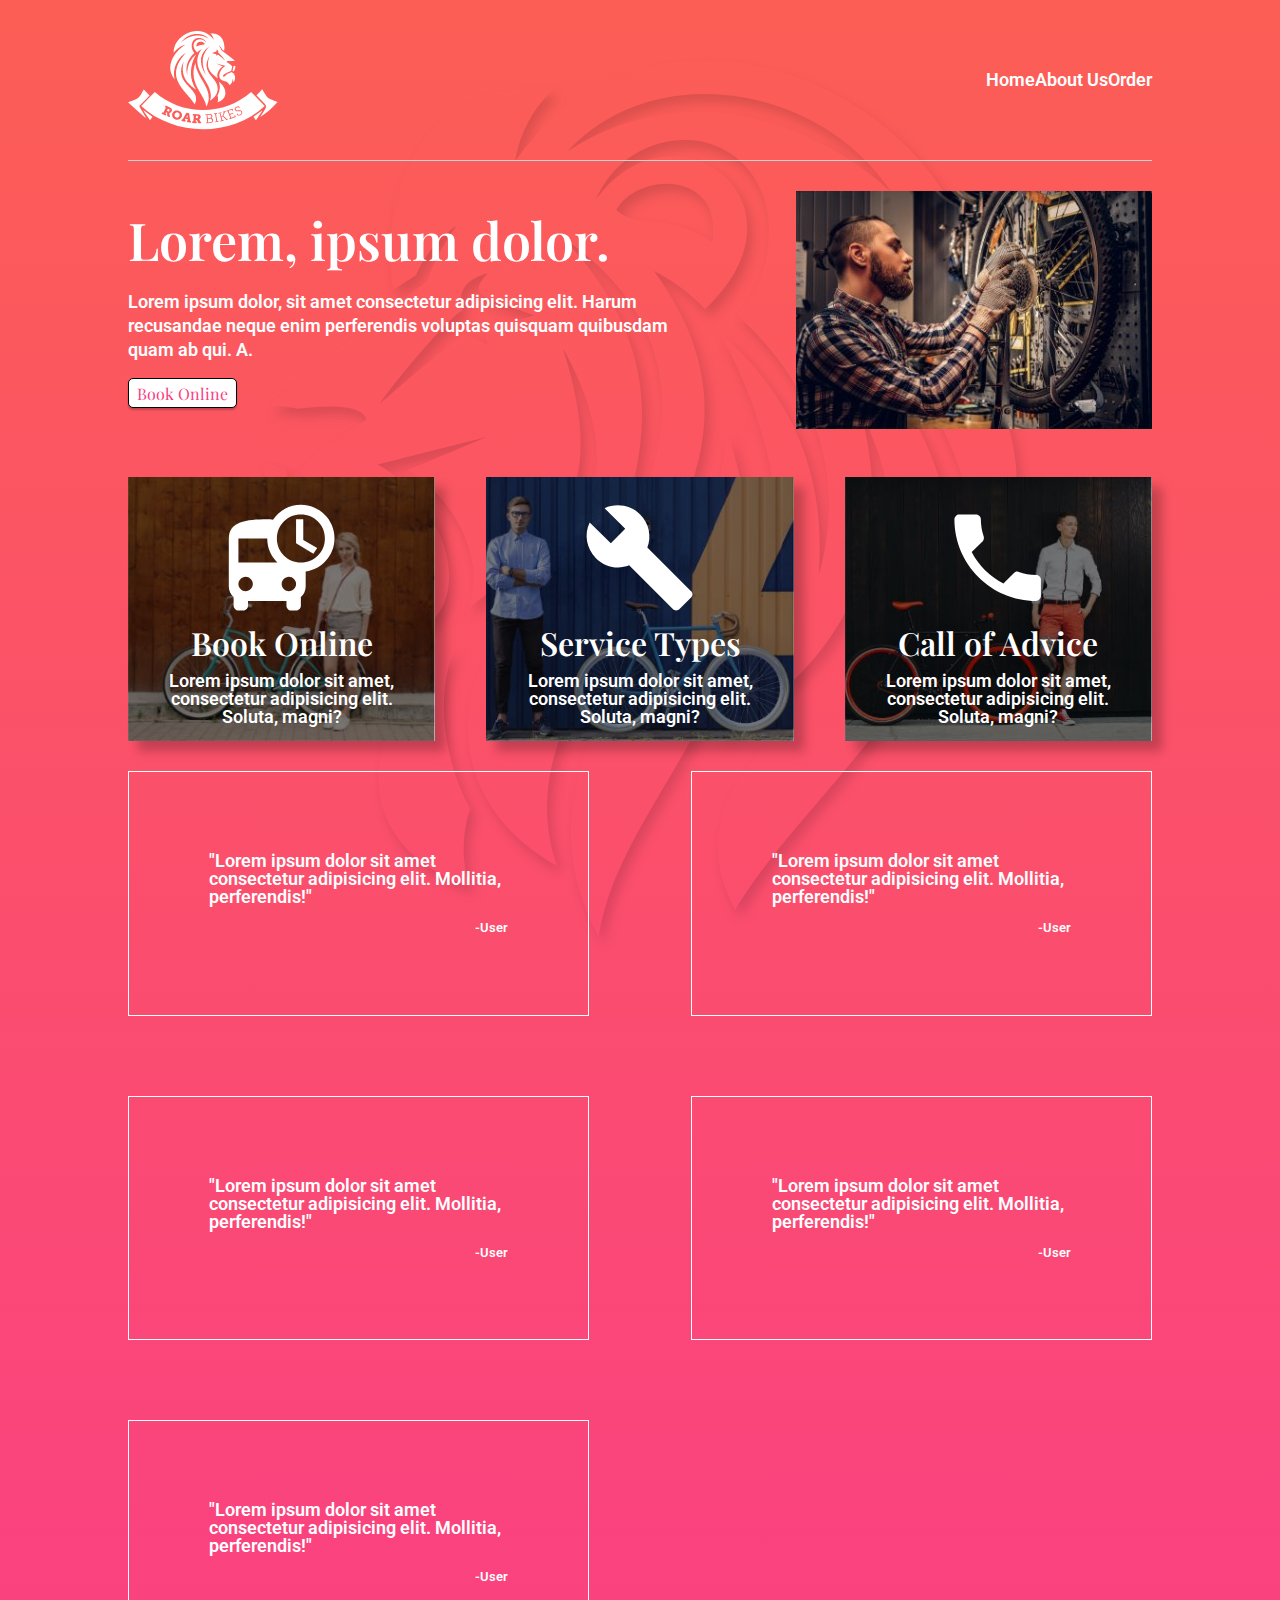
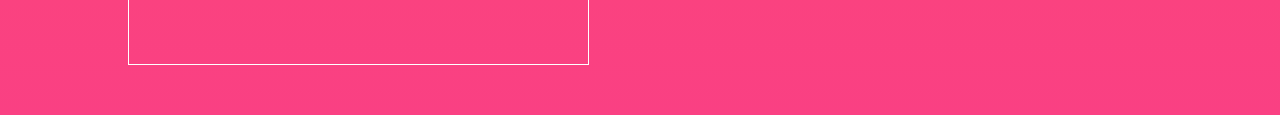
<file: index.html>
<!DOCTYPE html>
<html lang="en">
  <head>
    <meta charset="UTF-8" />
    <meta http-equiv="X-UA-Compatible" content="IE=edge" />
    <meta name="viewport" content="width=device-width, initial-scale=1.0" />
    <link rel="preconnect" href="https://fonts.googleapis.com" />
    <link rel="preconnect" href="https://fonts.gstatic.com" crossorigin />
    <link
      href="https://fonts.googleapis.com/css2?family=Playfair+Display:wght@400;500;600;700&family=Roboto:wght@100;300;400&display=swap"
      rel="stylesheet"
    />
    <link rel="stylesheet" href="css-reset.css" />
    <link rel="stylesheet" href="app.css" />
    <title>Garagewala</title>
  </head>
  <body>
    <div class="container">
      <header>
        <img src="images/logo-roar-bikes.png" alt="logo" />
        <nav>
          <a href="#">Home</a>
          <a href="#">About Us</a>
          <a href="#">Order</a>
        </nav>
      </header>

      <main>
        <div id="mainBox1">
          <h1>Lorem, ipsum dolor.</h1>
          <p>
            Lorem ipsum dolor, sit amet consectetur adipisicing elit. Harum
            recusandae neque enim perferendis voluptas quisquam quibusdam quam
            ab qui. A.
          </p>
          <button>Book Online</button>
        </div>
        <div id="mainBox2">
          <img
            src="images/image-bike-repair-service.jpg"
            alt="bike-repair-service"
          />
        </div>
      </main>
      <div class="cards">
        <div class="card" id="first">
          <a href="#">
            <img src="images/icon1-delivery.png" alt="icon1-delivery" />
            <h2>Book Online</h2>
            <p>
              Lorem ipsum dolor sit amet, consectetur adipisicing elit. Soluta,
              magni?
            </p>
          </a>
        </div>
        <div class="card" id="second">
          <a href="">
            <img src="images/icon2-wrench.png" alt="icon2-wrench" />
            <h2>Service Types</h2>
            <p>
              Lorem ipsum dolor sit amet, consectetur adipisicing elit. Soluta,
              magni?
            </p>
          </a>
        </div>
        <div class="card" id="third">
          <a href="">
            <img src="images/icon3-phone.png" alt="icon3-phone" />
            <h2>Call of Advice</h2>
            <p>
              Lorem ipsum dolor sit amet, consectetur adipisicing elit. Soluta,
              magni?
            </p>
          </a>
        </div>
      </div>
      <div class="reviews">
        <div class="review">
          <p>
            "Lorem ipsum dolor sit amet consectetur adipisicing elit. Mollitia,
            perferendis!"
          </p>
          <p>-User</p>
        </div>
        <div class="review">
          <p>
            "Lorem ipsum dolor sit amet consectetur adipisicing elit. Mollitia,
            perferendis!"
          </p>
          <p>-User</p>
        </div>
        <div class="review">
          <p>
            "Lorem ipsum dolor sit amet consectetur adipisicing elit. Mollitia,
            perferendis!"
          </p>
          <p>-User</p>
        </div>
        <div class="review">
          <p>
            "Lorem ipsum dolor sit amet consectetur adipisicing elit. Mollitia,
            perferendis!"
          </p>
          <p>-User</p>
        </div>
        <div class="review">
          <p>
            "Lorem ipsum dolor sit amet consectetur adipisicing elit. Mollitia,
            perferendis!"
          </p>
          <p>-User</p>
        </div>
      </div>
    </div>
  </body>
</html>
</file>
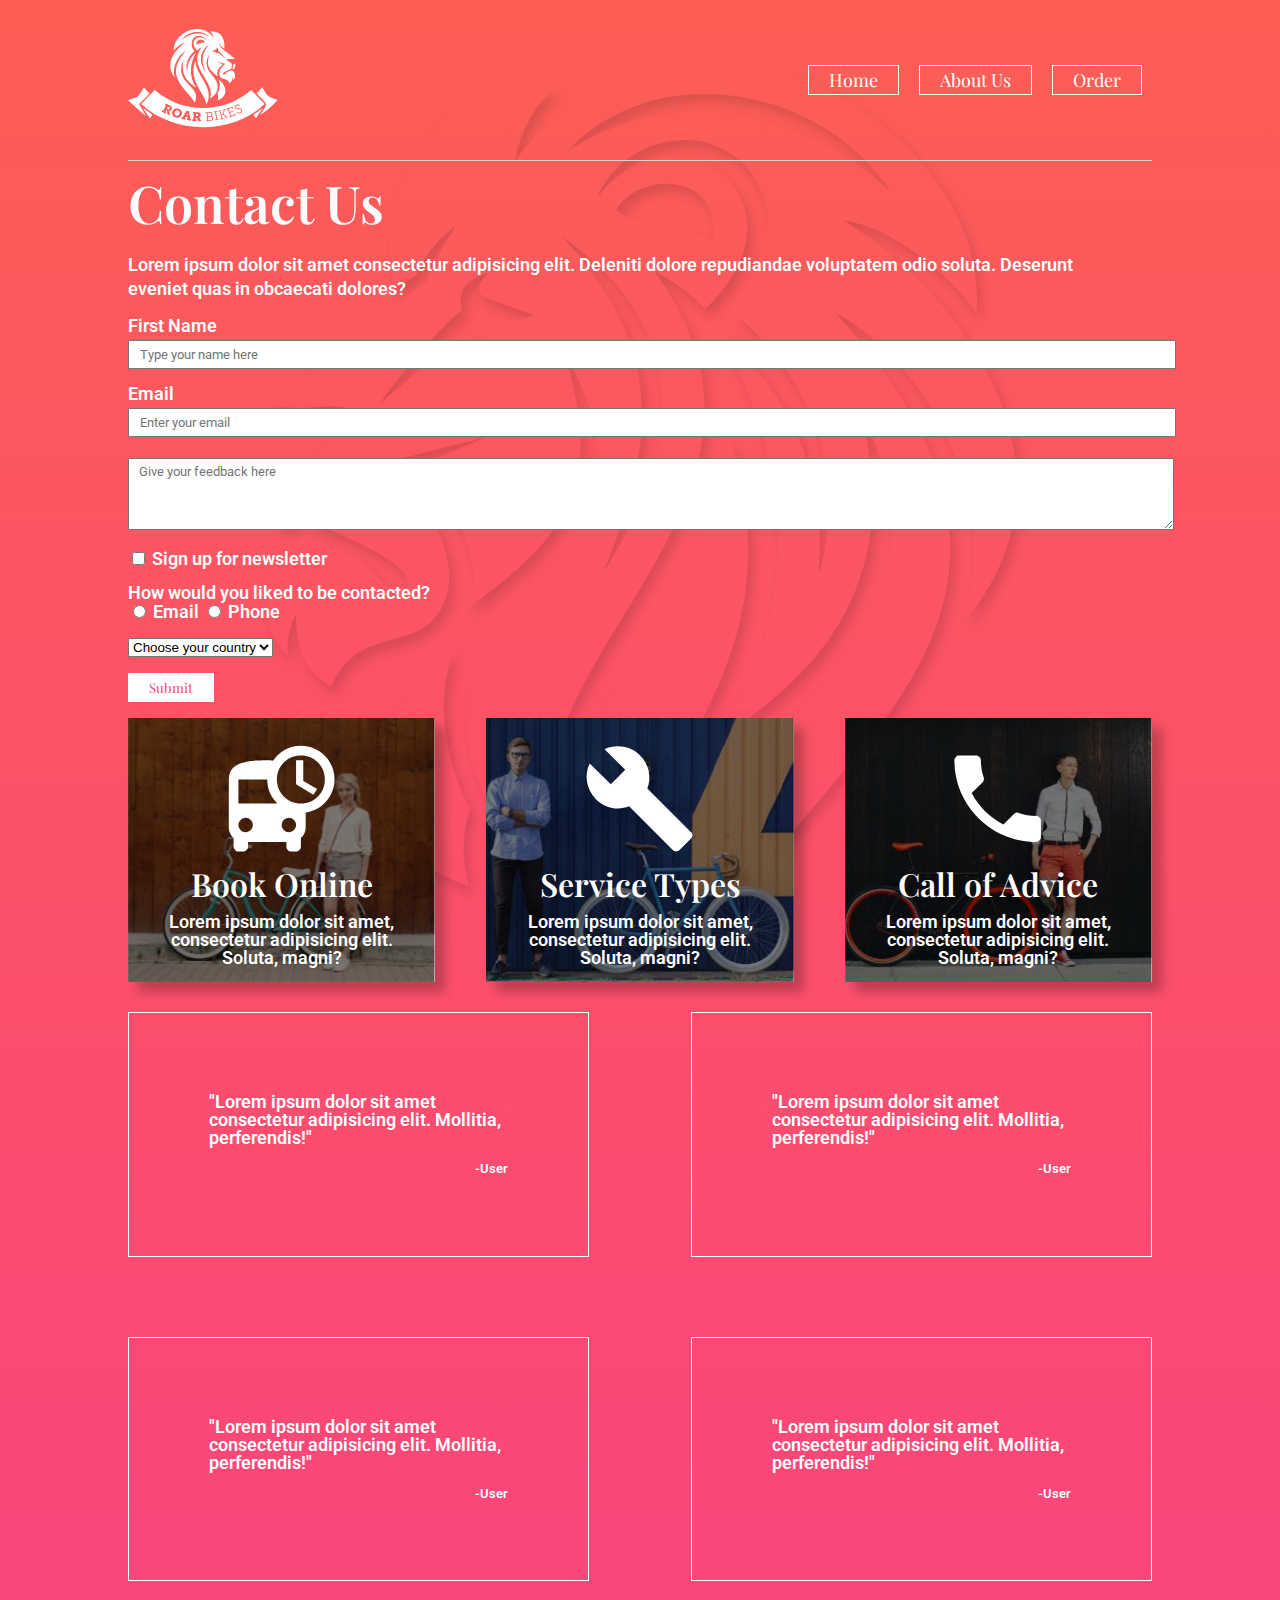
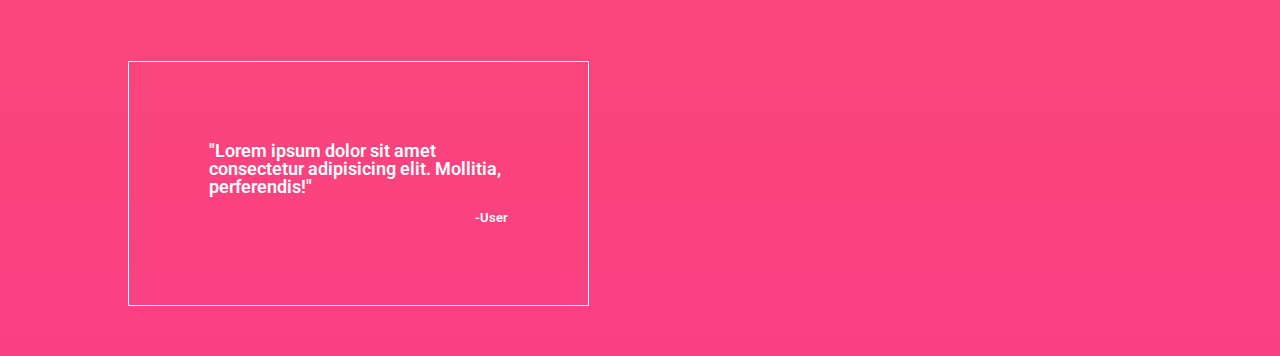
<file: contact-us.html>
<!DOCTYPE html>
<html lang="en">
  <head>
    <meta charset="UTF-8" />
    <meta http-equiv="X-UA-Compatible" content="IE=edge" />
    <meta name="viewport" content="width=device-width, initial-scale=1.0" />
    <link rel="preconnect" href="https://fonts.googleapis.com" />
    <link rel="preconnect" href="https://fonts.gstatic.com" crossorigin />
    <link
      href="https://fonts.googleapis.com/css2?family=Playfair+Display:wght@400;500;600;700&family=Roboto:wght@100;300;400&display=swap"
      rel="stylesheet"
    />
    <link rel="stylesheet" href="css-reset.css" />
    <link rel="stylesheet" href="app.css" />
    <title>Garagewala</title>
  </head>
  <body>
    <div class="container">
      <header>
        <a href="index.html">
          <img src="images/logo-roar-bikes.png" alt="logo" />
        </a>
        <nav>
          <div class="navbutton">
            <a href="#">Home</a>
            <div class="dropdown">
              <div class="navbutton">
                <a href="#">Onsite Service</a>
              </div>
              <div class="navbutton">
                <a href="#">Parts Delivery</a>
              </div>
              <div class="navbutton">
                <a href="#">Request Callback</a>
              </div>
            </div>
          </div>
          <div class="navbutton"><a href="#">About Us</a></div>
          <div class="navbutton"><a href="#">Order</a></div>
        </nav>
      </header>

      <main>
        <div class="container">
          <div class="title">
            <h1>Contact Us</h1>
            <p>
              Lorem ipsum dolor sit amet consectetur adipisicing elit. Deleniti
              dolore repudiandae voluptatem odio soluta. Deserunt eveniet quas
              in obcaecati dolores?
            </p>
          </div>
          <div class="contact-form">
            <form action="#">
              <div class="inputWrapper">
                <label for="name" class="newline">First Name</label>
                <input
                  type="text"
                  id="name"
                  name="name"
                  placeholder="Type your name here"
                />
              </div>
              <div class="inputWrapper">
                <label for="email" class="newline">Email</label>
                <input
                  type="email"
                  id="email"
                  name="email"
                  placeholder="Enter your email"
                />
              </div>
              <div class="inputWrapper">
                <textarea
                  name="feedback"
                  id="feedback"
                  cols="50"
                  rows="4"
                  placeholder="Give your feedback here"
                ></textarea>
              </div>
              <div class="inputWrapper">
                <input type="checkbox" name="newsletter" id="newsletter" />
                <label for="newsletter">Sign up for newsletter</label>
              </div>
              <div class="inputWrapper">
                <p>How would you liked to be contacted?</p>
                <input
                  type="radio"
                  name="contact-detail"
                  id="newsletterEmail"
                />
                <label for="newsletterEmail">Email</label>
                <input
                  type="radio"
                  name="contact-detail"
                  id="newsletterPhone"
                />
                <label for="newsletterPhone">Phone</label>
              </div>
              <div class="inputWrapper">
                <select name="country" id="country-dropdown">
                  <option value="Not-chosen" selected>
                    Choose your country
                  </option>
                  <option value="India">India</option>
                  <option value="Nepal">Nepal</option>
                  <option value="USA">USA</option>
                </select>
              </div>
              <div class="inputWrapper">
                <input
                  type="submit"
                  name="submit"
                  id="submit"
                  class="navbutton"
                />
              </div>
            </form>
          </div>
        </div>
      </main>
      <div class="cards">
        <div class="card" id="first">
          <a href="#">
            <img src="images/icon1-delivery.png" alt="icon1-delivery" />
            <h2>Book Online</h2>
            <p>
              Lorem ipsum dolor sit amet, consectetur adipisicing elit. Soluta,
              magni?
            </p>
          </a>
        </div>
        <div class="card" id="second">
          <a href="">
            <img src="images/icon2-wrench.png" alt="icon2-wrench" />
            <h2>Service Types</h2>
            <p>
              Lorem ipsum dolor sit amet, consectetur adipisicing elit. Soluta,
              magni?
            </p>
          </a>
        </div>
        <div class="card" id="third">
          <a href="">
            <img src="images/icon3-phone.png" alt="icon3-phone" />
            <h2>Call of Advice</h2>
            <p>
              Lorem ipsum dolor sit amet, consectetur adipisicing elit. Soluta,
              magni?
            </p>
          </a>
        </div>
      </div>
      <div class="reviews">
        <div class="review">
          <p>
            "Lorem ipsum dolor sit amet consectetur adipisicing elit. Mollitia,
            perferendis!"
          </p>
          <p>-User</p>
        </div>
        <div class="review">
          <p>
            "Lorem ipsum dolor sit amet consectetur adipisicing elit. Mollitia,
            perferendis!"
          </p>
          <p>-User</p>
        </div>
        <div class="review">
          <p>
            "Lorem ipsum dolor sit amet consectetur adipisicing elit. Mollitia,
            perferendis!"
          </p>
          <p>-User</p>
        </div>
        <div class="review">
          <p>
            "Lorem ipsum dolor sit amet consectetur adipisicing elit. Mollitia,
            perferendis!"
          </p>
          <p>-User</p>
        </div>
        <div class="review">
          <p>
            "Lorem ipsum dolor sit amet consectetur adipisicing elit. Mollitia,
            perferendis!"
          </p>
          <p>-User</p>
        </div>
      </div>
    </div>
  </body>
</html>
</file>
<file: app.css>
/* fonts */
/* font-family: 'Playfair Display', serif; */
/* font-family: 'Roboto', sans-serif; */
html{
    /* height: 100%; */
    background: linear-gradient( #FC5E55,#FA4083 );
}
body{
    background-image: url(images/image-lion-background.png);
    background-repeat: no-repeat;
    background-position: top center;
    font-family: 'Roboto', sans-serif;
    color: white;
    font-size: 1.125rem;
    font-weight: 600;
}
.container{
width: 1024px;
min-height: 300px;
/* background-color: rgb(17, 240, 17); */
margin: 0px auto;
}
header{
    /* background-color: rgb(20, 54, 20); */
    min-height: 120px;
    display: flex;
    justify-content: space-between;
    align-items: center;
    padding-top: 20px;
    padding-bottom: 20px;
    border-bottom: 1px solid lightgray;
}
nav{
    display: flex;
    justify-content: space-around;
}
a{
    text-decoration: none;
    color: white;
}
.navbutton{
    color: white;
    text-decoration: none;
    padding: 5px 20px;
    margin: 0px 10px;
    border: 1px white solid;
    font-family: 'Playfair Display', serif;
    font-weight: 100;
    /* position: relative; */
}
.dropdown{
    display: none;
    position: absolute;
    z-index: 1;
    text-align: center;
}
.navbutton:hover .dropdown{
    display: block;
    margin-top: 1rem;
    margin-left: -30px;

}
.dropdown .navbutton{
    background-color: white;
    border: 1px solid #FC5E55;
}
.dropdown .navbutton a{
    color: #FA4083;
}

main{
    /* background-color: rgb(63, 131, 63); */
    min-height: 300px;
    display: flex;
    align-items: center;
}
#mainBox1{
    /* background-color: lightblue; */
    /* width: 70%; */
    flex:2;
    padding-right: 50px;
}
#mainBox2{
    /* background-color: antiquewhite; */
    /* width: 30%; */
    flex: 1;    
    align-self: center;
}
#mainBox1 h1{
    font-size: 3.25rem;
    font-family: 'Playfair Display', serif;
    margin-bottom: 1.5rem;
}
#mainBox1 p{
    line-height: 1.5rem;
    margin-right:1rem;
    margin-top:1rem;
    padding-right: 2.5rem;
}
#mainBox1 button{
    font-family: 'Playfair Display', serif;
    border: solid 1px black ;
    background-color: white;
    border-radius: 5px;
    font-size: 1rem;
    margin-top: 1rem;
    padding: 0.2rem 0.5rem;
    color: #FA4083;
    box-shadow: 0px 2px 2px rgba(0,0,0,0.228) ;
}
#mainBox1 button:hover{
    background-color: aqua;
}
.cards{
    /* background-color: rgb(122, 184, 122); */
    min-height: 200px;
    display: flex;
    justify-content: space-between;
    margin-top: 1rem;
}
.card{
    width: 30%;
    min-height: 250px;
    text-align: center; 
    padding: 15px;
    box-sizing: border-box;
    box-shadow: 10px 10px 10px rgba(0, 0, 0, 0.228  );
    /* background-color: red; */
}
#first{
    background-image: url(images/image-background-card1.jpg);
    background-size: cover;
    background-position: bottom;
    /* background-color: pink; */
    
}
#second{
    background-image: url(images/image-background-card2.jpg);
    background-size: cover;
    background-position: bottom;
    /* background-color: red; */
    
}
#third{
    background-image: url(images/image-background-card3.jpg);
    background-size: cover;
    background-position: bottom;
    
    /* background-color: blue; */
}
#first a{
    text-decoration: none;
    color: white;
}
#second a{
    text-decoration: none;
    color: white;
}
#third a{
    text-decoration: none;
    color: white;
}
#first img{
    margin-top: 0.5rem;
}
#second img{
    margin-top: 0.5rem;
}
#third img{
    margin-top: 0.5rem;
}
#first h2{
    font-family: 'Playfair Display', serif;
    font-size: 2rem;
    margin-top: 0.5rem;
    margin-bottom: 0.8rem;
}
#second h2{
    font-family: 'Playfair Display', serif;
    font-size: 2rem;
    margin-top: 0.5rem;
    margin-bottom: 0.8rem;
    
}
#third h2{
    font-family: 'Playfair Display', serif;
    font-size: 2rem;
    margin-top: 0.5rem;
    margin-bottom: 0.8rem;
}
 .reviews{
    display: flex;
    flex-wrap: wrap;
    justify-content: space-between;

 }
 .review{
    width: 45%;
    min-height: 50px;
    border: 1px solid white;
    padding: 5rem;
    box-sizing: border-box;
    margin-top: 30px;
    margin-bottom: 50px;
 }
.review :last-child{
    font-size: 0.8rem;
    margin-top: 1rem;
    text-align: right;
}



/* CSS for contact-ul.html */
/* .contact-form{
    /* display: flex; */
/* } */
.inputWrapper{
    margin-top: 1rem;
}
.title{
 margin-top: 1rem;
}
.title h1{
    font-size: 3.25rem;
    font-family: 'Playfair Display', serif;
    margin-bottom: 1.5rem;
}
.title p{
   line-height: 1.5rem;
    margin-right:1rem;
    margin-top:1rem;
    padding-right: 2.5rem; 
}
input[type=text],input[type=email],textarea{
    width: 100%;
    padding: 5px 10px;
    margin-top: 5px;
    font-family: 'Roboto',sans-serif;
}
.newline{
    display: block;
}
input[type=submit]{
    color: #FA4083;
    background-color: white;
    margin-left: 0px;
}
</file>
